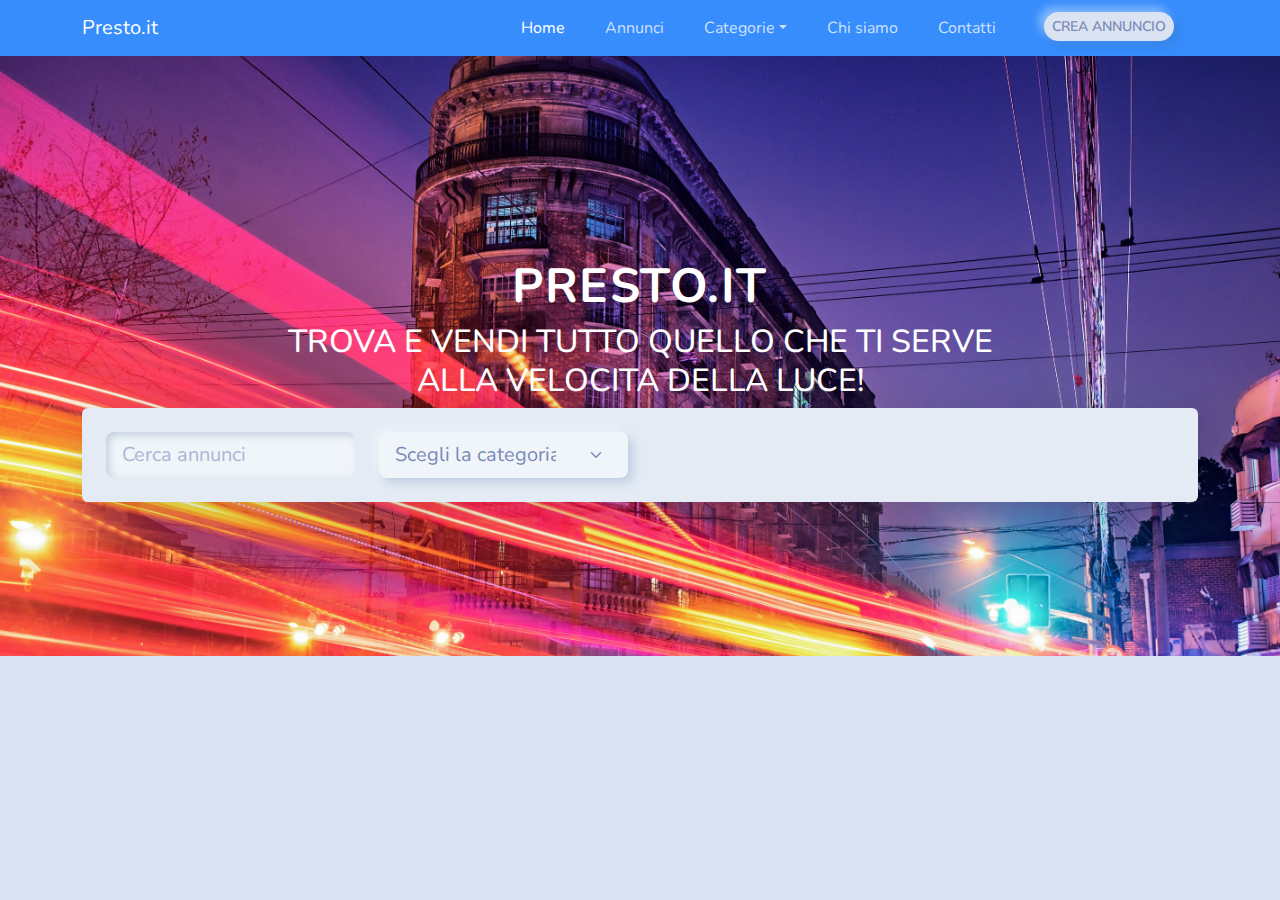
<file: index.html>
<!DOCTYPE html>
<html lang="it">
<head>
    <meta charset="UTF-8">
    <meta name="viewport" content="width=device-width, initial-scale=1.0">
    <title>Presto.it</title>
    <link href="https://cdn.jsdelivr.net/npm/bootstrap@5.3.0/dist/css/bootstrap.min.css" rel="stylesheet" integrity="sha384-9ndCyUaIbzAi2FUVXJi0CjmCapSmO7SnpJef0486qhLnuZ2cdeRhO02iuK6FUUVM" crossorigin="anonymous">
    <link rel="stylesheet" href="./css/bootstrap.min (4).css">
    <link rel="stylesheet" href="./css/main.css">
    
    
</head>
<body>
    
    
    
    <!-- Navbar -->
    <nav class="navbar navbar-expand-lg bg-primary" data-bs-theme="dark">
        <div class="container">
            <a class="navbar-brand" href="#">Presto.it</a>
            <button class="navbar-toggler" type="button" data-bs-toggle="collapse" data-bs-target="#navbarColor01" aria-controls="navbarColor01" aria-expanded="false" aria-label="Toggle navigation">
                <span class="navbar-toggler-icon"></span>
            </button>
            <div class="collapse navbar-collapse" id="navbarColor01">
                <ul class="navbar-nav ms-auto align-item-center">
                    <li class="nav-item me-4">
                        <a class="nav-link active" m,khref="#">Home
                            <span class="visually-hidden">(current)</span>
                        </a>
                    </li>
                    <li class="nav-item me-4">
                        <a class="nav-link" href="#">Annunci</a>
                    </li>
                    <li id="navbarCateg" class="nav-item dropdown me-4">
                        <a class="nav-link dropdown-toggle" data-bs-toggle="dropdown" href="#" role="button" aria-haspopup="true" aria-expanded="false">Categorie</a>
                        <!-- <div class="dropdown-menu">
                            <a class="dropdown-item" href="#">Action</a>
                            <a class="dropdown-item" href="#">Another action</a>
                            <a class="dropdown-item" href="#">Something else here</a>
                        </div> -->
                    </li>
                    <li class="nav-item me-4">
                        <a class="nav-link" href="#">Chi siamo</a>
                    </li>
                    <li class="nav-item me-4">
                        <a class="nav-link" href="#">Contatti</a>
                    </li>
                    <li class="nav-item me-4 pt-1 ms-3">
                        <button type="button" class="btn btn-primary btn-sm">CREA ANNUNCIO</button>
                    </a>
                </li>
            </ul>
        </div>
    </div>
</nav>

<!-- Hero -->
<section id="hero">
    <div class="content">
        <div class="container">
            <div class="row">
                <div class="col-12 pt-5">
                    <h1 class="h1 text-center text-white main-title">PRESTO.IT</h1>    
                </div>
            </div>
            <div class="row">
                <div class="col-12 ">
                    <p class="text-center h2 text-white">TROVA  E VENDI TUTTO QUELLO CHE TI SERVE <br>
                        ALLA VELOCITA DELLA LUCE!
                    </p>
                </div>
            </div>
            <div class="row">
                <div class="col-12">
                    <div class="searchbar shadow-lg">
                        <div class="card shadow-none">
                            <div class="card-body">
                                <form>
                                    <div class="row">  
                                        <div class="col-3">
                                            <input type="text" class="form-control form-control-lg" placeholder="Cerca annunci" id="inputDefault">
                                        </div>
                                        
                                        <div class="col-3">
                                            <select class="form-select form-select-lg" id="exampleSelect1">
                                                <option value="">Scegli la categoria</option>
                                            </div>
                                            <div class="col-3"> 
                                                sdf  
                                            </div>
                                            <div class="col-3">
                                                sadf
                                            </div>
                                        </div>
                                        
                                    </form>
                                </div>
                            </div>
                        </div>
                    </div>
                </div>
            </div>
        </div>
        <div class="blur"></div>
        
    </section>
    
    
    
    
    
    
    
    
    
    
    
    
    
    
    
    
    
    
    <script src="https://cdn.jsdelivr.net/npm/bootstrap@5.3.0/dist/js/bootstrap.bundle.min.js" integrity="sha384-geWF76RCwLtnZ8qwWowPQNguL3RmwHVBC9FhGdlKrxdiJJigb/j/68SIy3Te4Bkz" crossorigin="anonymous"></script>
    <script src="./categories.js"></script>
    <script src="./js/mainScript.js"></script>
    
    
</body>
</html>
</file>
<file: css/main.css>
#hero {
    
    background-color: darkblue;
    background-image: url("../immagini/velocità.jpg");
    height: 600px;
    background-position: bottom left;
    background-attachment: fixed;
    background-size: cover;
    position: relative;
    
    
}

#hero .content {
    position:absolute;
    top: 0;
    left: 0;
    bottom: 0;
    right: 0;
    z-index: 2;
    display : flex;
    align-items :center;
    justify-content:center;
} 

#hero .blur {
    background-color: rgba(3, 0, 13 ,0.35);
    backdrop-filter: blur(5px);
    position:absolute;
    top: 0;
    left: 0;
    bottom: 0;
    right: 0;
    z-index: 1;
    border: 2px solid green;
}  
.main-title {
    font-size:3rem;
    letter-spacing: 1.5px;
    font-weight: bold;
}

#form .container {
    
    background: rgb(0,31,36);
    background: linear-gradient(90deg, rgba(0,31,36,1) 0%, rgba(9,72,121,1) 23%, rgba(0,179,255,1) 100%);
}


#carouselCard .footer {
    border-top: 2px dashed rgb(19, 155, 179) ;
}

#carouselCard .col-6:last-child{
    border-left:2px dashed rgb(19, 155, 179) ;
}

#footer-1 {
    background: rgb(0,31,36);
    background: linear-gradient(90deg, rgba(0,31,36,1) 0%, rgba(9,72,121,1) 23%, rgba(0,179,255,1) 100%);
}

#footer-1 .row {
   height: 300px;
}

#footer-2 {
    background-color:rgb(35, 36, 35);
    
}


#ultimiArrivi .card {
    border-radius: 8px 8px 0 0;
    overflow: hidden;
    position:relative
}

#ultimiArrivi .span {
    position:absolute;
    top:10px;
    left:10px;
}

#category .modCategory {
  background-color: blue;
  font-size: larger;
}



.modCard {
    transition: all ease .50s;
}


.textCat {
    color :#378DFC
}



.modCard:hover {
    background-color: rgb(153, 221, 238);
    font-size: larger;
    color: rgb(9, 25, 244);
}





.modCard:hover .textCat {
    color: rgb(244, 9, 9) !important;
}


.header {
    background: rgb(0,31,36);
    background: linear-gradient(90deg, rgba(0,31,36,1) 0%, rgba(9,72,121,1) 23%, rgba(0,179,255,1) 100%);
}


#annunci .card {
    border-radius: 8px 8px 0 0;
    overflow: hidden;
    position:relative
}

#annunci .span {
    position:absolute;
    top:10px;
    left:10px;
}

#cardAnnunci .footer {
    border-top: 2px dashed rgb(19, 155, 179) ;
}

#cardAnnunci .col-6:last-child{
    border-left:2px dashed rgb(19, 155, 179) ;
}
</file>
